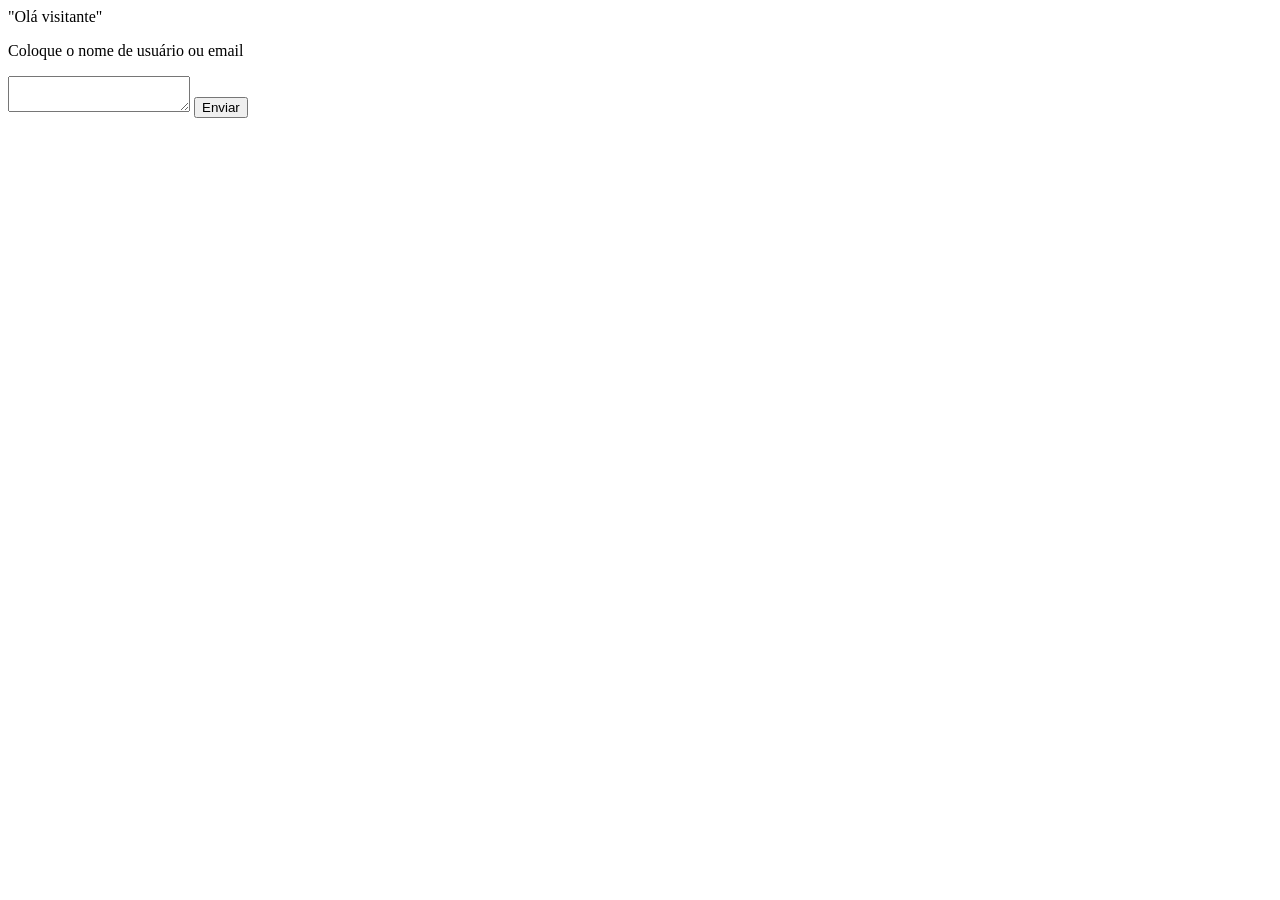
<file: questão 1/index.html>
<!DOCTYPE html>
<html lang="pt-BR">
<head>
    <meta charset="UTF-8">
    <meta name="viewport" content="width=device-width, initial-scale=1.0">
    <title>Document</title>
</head>
<header> "Olá visitante" </header>
<body>
    <main> <p>Coloque o nome de usuário ou email</p> </main>
    
    <footer> <textarea name="2026" id=""></textarea>
    <button type="submit">Enviar</button> </footer>
</body>
</html>
</file>
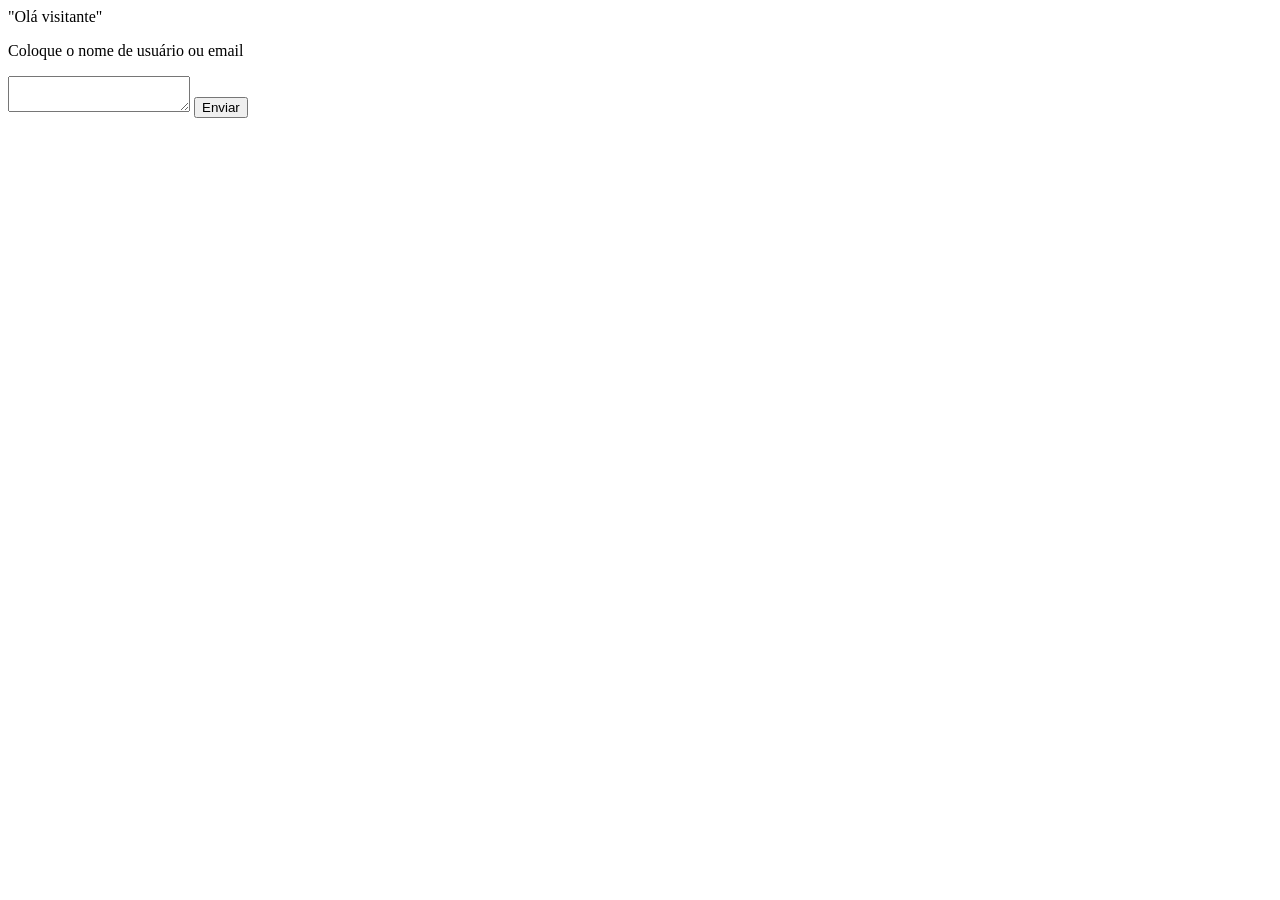
<file: Thomas/Questão 1/index.html>
<!DOCTYPE html>
<html lang="pt-BR">
<head>
    <meta charset="UTF-8">
    <meta name="viewport" content="width=device-width, initial-scale=1.0">
    <title>Document</title>
</head>
<header> "Olá visitante" </header>
<body>
    <main> <p>Coloque o nome de usuário ou email</p> </main>
    
    <footer> <textarea name="2026" id=""></textarea>
    <button type="submit">Enviar</button> </footer>
</body>
</html>
</file>
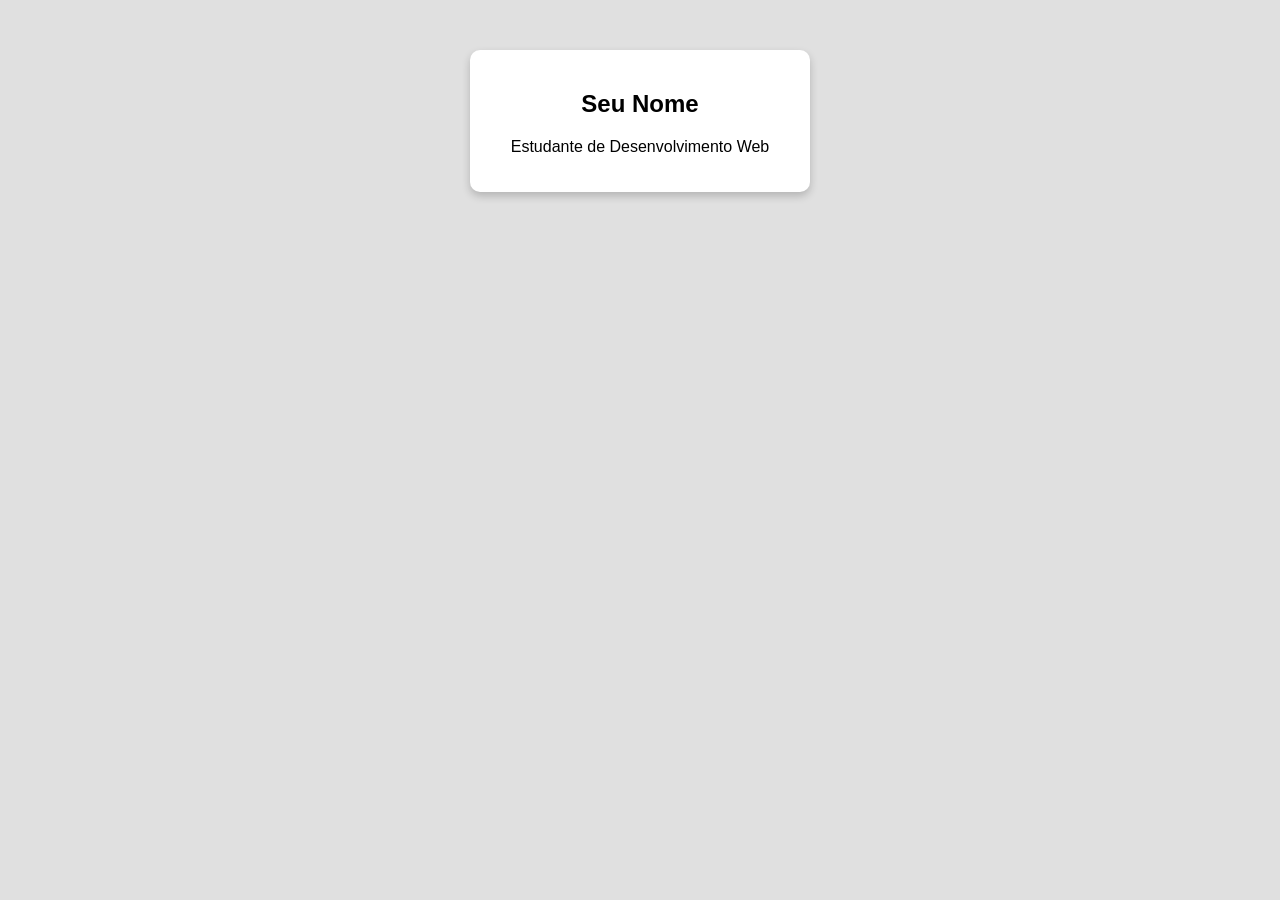
<file: Thomas/Questão 2/index.html>
<!DOCTYPE html>
<html lang="pt-BR">
<head>
    <meta charset="UTF-8">
    <title>Cartão de Perfil</title>
    <link rel="stylesheet" href="style.css">
</head>
<body>

    <div class="cartao">
        <h2>Seu Nome</h2>
        <p>Estudante de Desenvolvimento Web</p>
    </div>

</body>
</html>
</file>
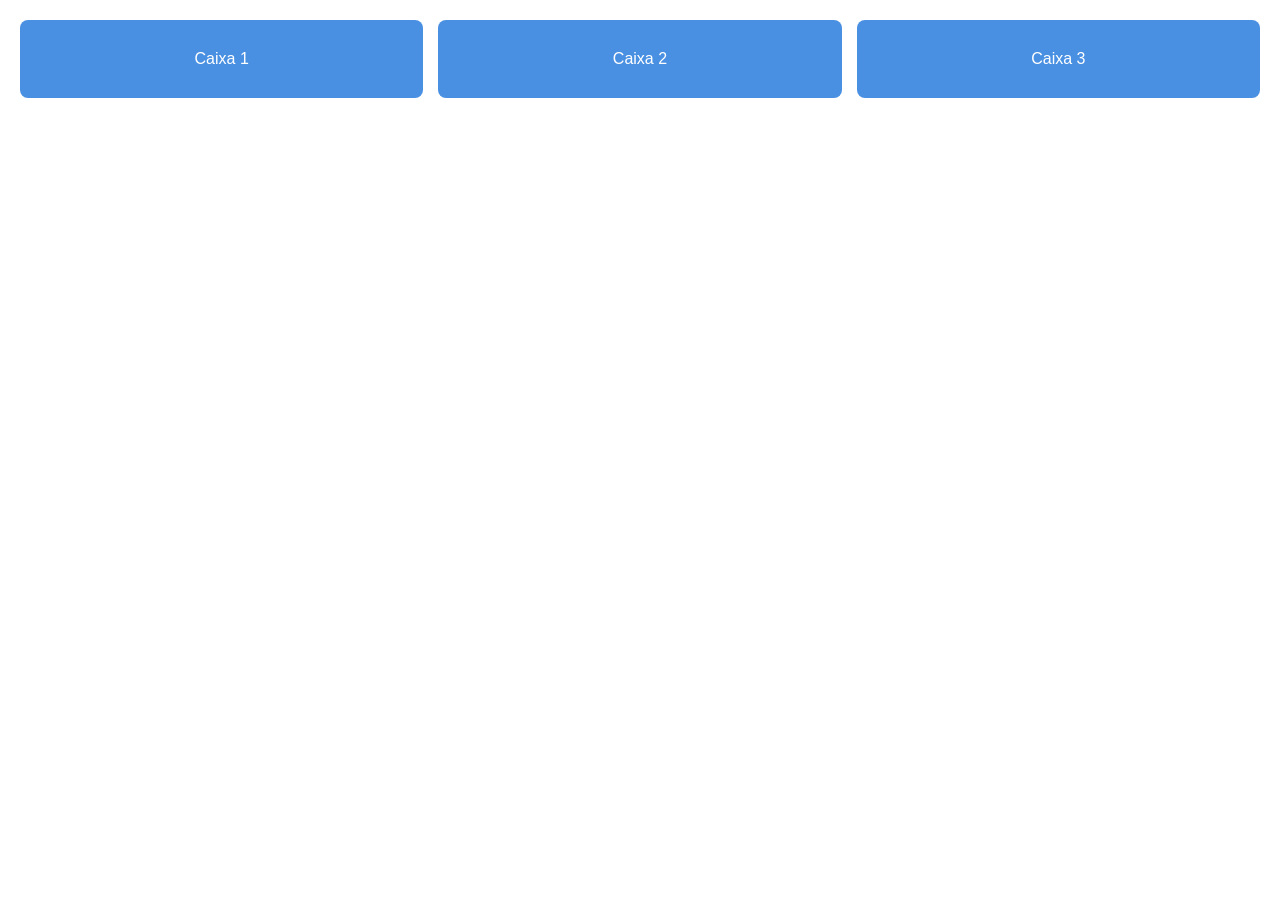
<file: Questão 2/layout.html>
<!DOCTYPE html>
<html lang="pt-BR">
<head>
    <meta charset="UTF-8">
    <meta name="viewport" content="width=device-width, initial-scale=1.0">
    <title>Layout Responsivo</title>
    <link rel="stylesheet" href="style.css">
</head>
<body>

    <div class="container">
        <div class="caixa">Caixa 1</div>
        <div class="caixa">Caixa 2</div>
        <div class="caixa">Caixa 3</div>
    </div>

</body>
</html>
</file>
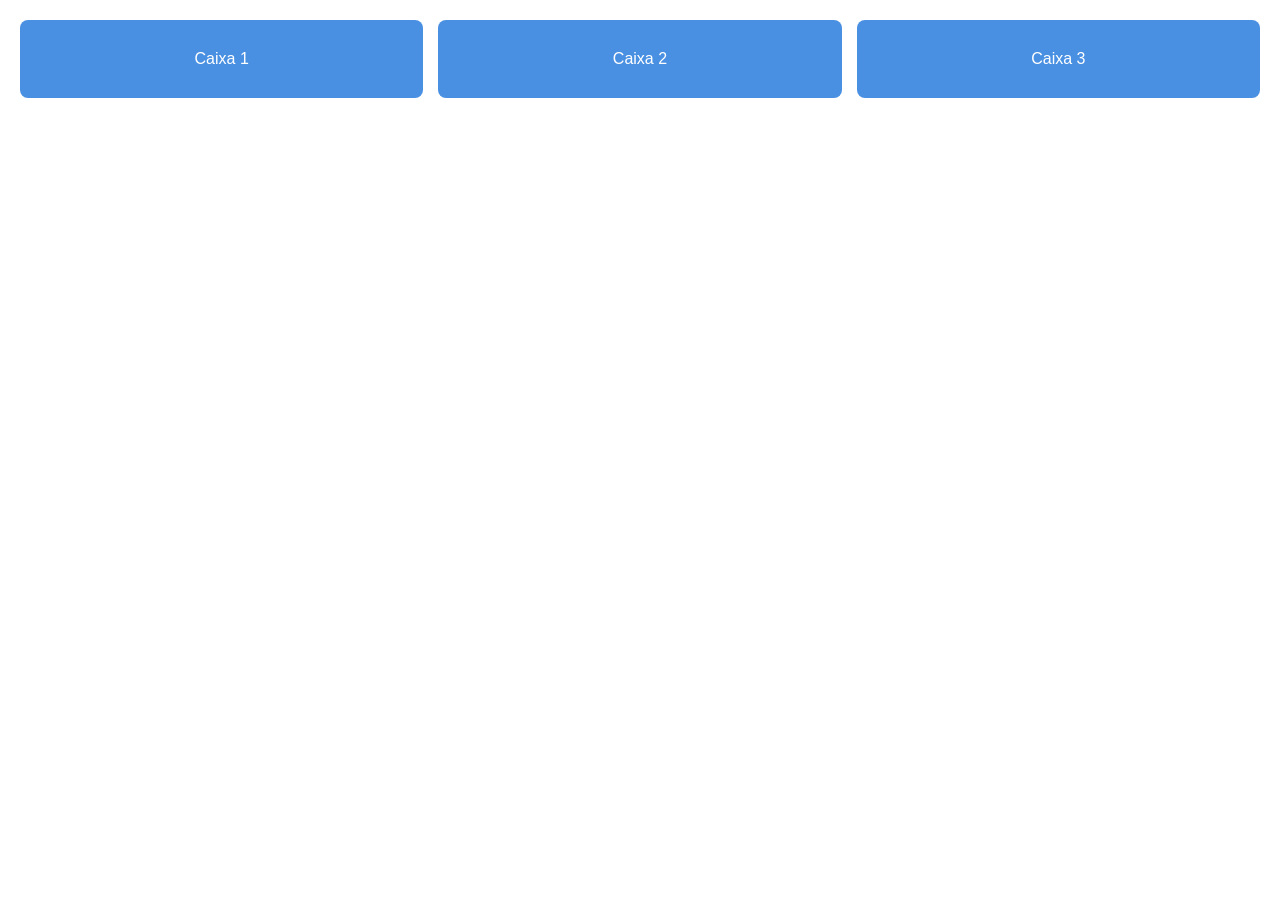
<file: Thomas/layout.html>
<!DOCTYPE html>
<html lang="pt-BR">
<head>
    <meta charset="UTF-8">
    <meta name="viewport" content="width=device-width, initial-scale=1.0">
    <title>Layout Responsivo</title>
    <link rel="stylesheet" href="style.css">
</head>
<body>

    <div class="container">
        <div class="caixa">Caixa 1</div>
        <div class="caixa">Caixa 2</div>
        <div class="caixa">Caixa 3</div>
    </div>

</body>
</html>
</file>
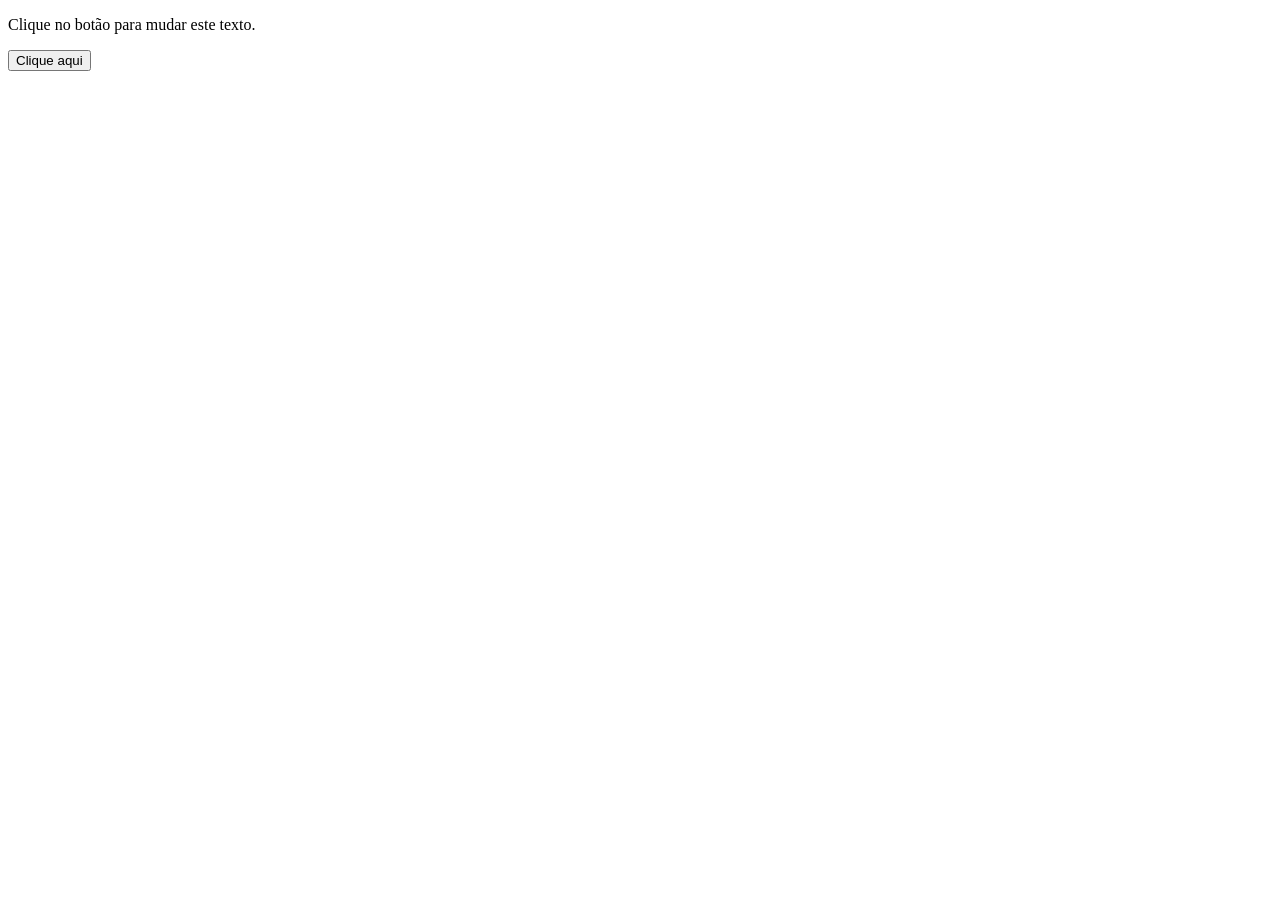
<file: questão 5/questão 4/4.html>
<!DOCTYPE html>
<html lang="pt-BR">
<head>
    <meta charset="UTF-8">
    <meta name="viewport" content="width=device-width, initial-scale=1.0">
    <title>Questão 4</title>
    <style>
        .destaque {
            color: blue;
            font-weight: bold;
        }
    </style>
</head>
<body>

    <p id="texto">Clique no botão para mudar este texto.</p>
    <button id="botao">Clique aqui</button>

    <script>
        const texto = document.getElementById("texto");
        const botao = document.getElementById("botao");

        botao.addEventListener("click", function() {
            texto.textContent = "Texto alterado com sucesso!";
            texto.classList.add("destaque");
        });
    </script>

</body>
</html>
</file>
<file: Thomas/Questão 2/style.css>
body {
    font-family: Arial, sans-serif; /* Tipografia legível */
    background-color: #e0e0e0;
}

.cartao {
    max-width: 300px;                     /* Largura máxima definida */
    margin: 50px auto;                    /* Margem externa e centralização na tela */
    padding: 20px;                        /* Espaçamento interno */
    background-color: #ffffff;            /* Fundo diferenciado */
    border-radius: 10px;                  /* Bordas arredondadas */
    box-shadow: 0 4px 8px rgba(0,0,0,0.2);/* Sombra suave */
    text-align: center;
}
</file>
<file: Questão 2/style.css>
body {
    font-family: Arial, sans-serif;
    margin: 20px;
}

.container {
    display: flex;
    gap: 15px;        /* Espaço entre as caixas */
    flex-wrap: wrap;  /* Faz as caixas quebrarem de linha em telas pequenas */
}

.caixa {
    flex: 1;                /* Faz as três caixas terem o mesmo tamanho */
    min-width: 200px;       /* Largura mínima antes de quebrar para a linha de baixo */
    background-color: #4a90e2;
    color: white;
    padding: 30px;
    text-align: center;
    border-radius: 8px;
}
</file>
<file: Thomas/style.css>
body {
    font-family: Arial, sans-serif;
    margin: 20px;
}

.container {
    display: flex;
    gap: 15px;        /* Espaço entre as caixas */
    flex-wrap: wrap;  /* Faz as caixas quebrarem de linha em telas pequenas */
}

.caixa {
    flex: 1;                /* Faz as três caixas terem o mesmo tamanho */
    min-width: 200px;       /* Largura mínima antes de quebrar para a linha de baixo */
    background-color: #4a90e2;
    color: white;
    padding: 30px;
    text-align: center;
    border-radius: 8px;
}
</file>
